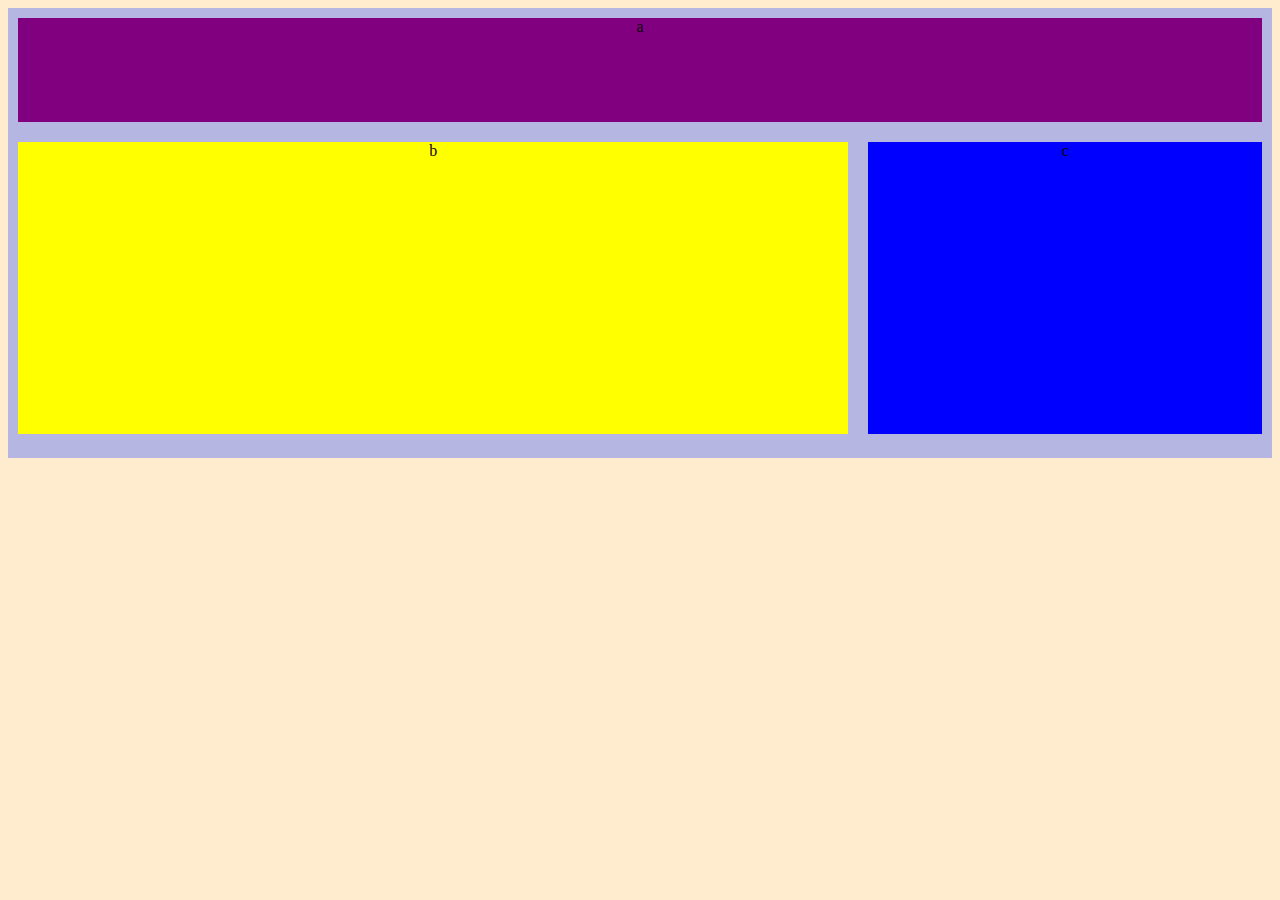
<file: medial-queries1/index.html>
<!DOCTYPE html>
<html lang="en" dir="ltr">
  <head>
    <meta charset="utf-8">
    <title>Media Queries 1</title>
    <link rel="stylesheet" href="./main.css">
  </head>
  <body>
    <div class="container">
      <div class="a">a</div>
      <div class="b">b</div>
      <div class="c">c</div>
    </div>
  </body>
</html>
</file>
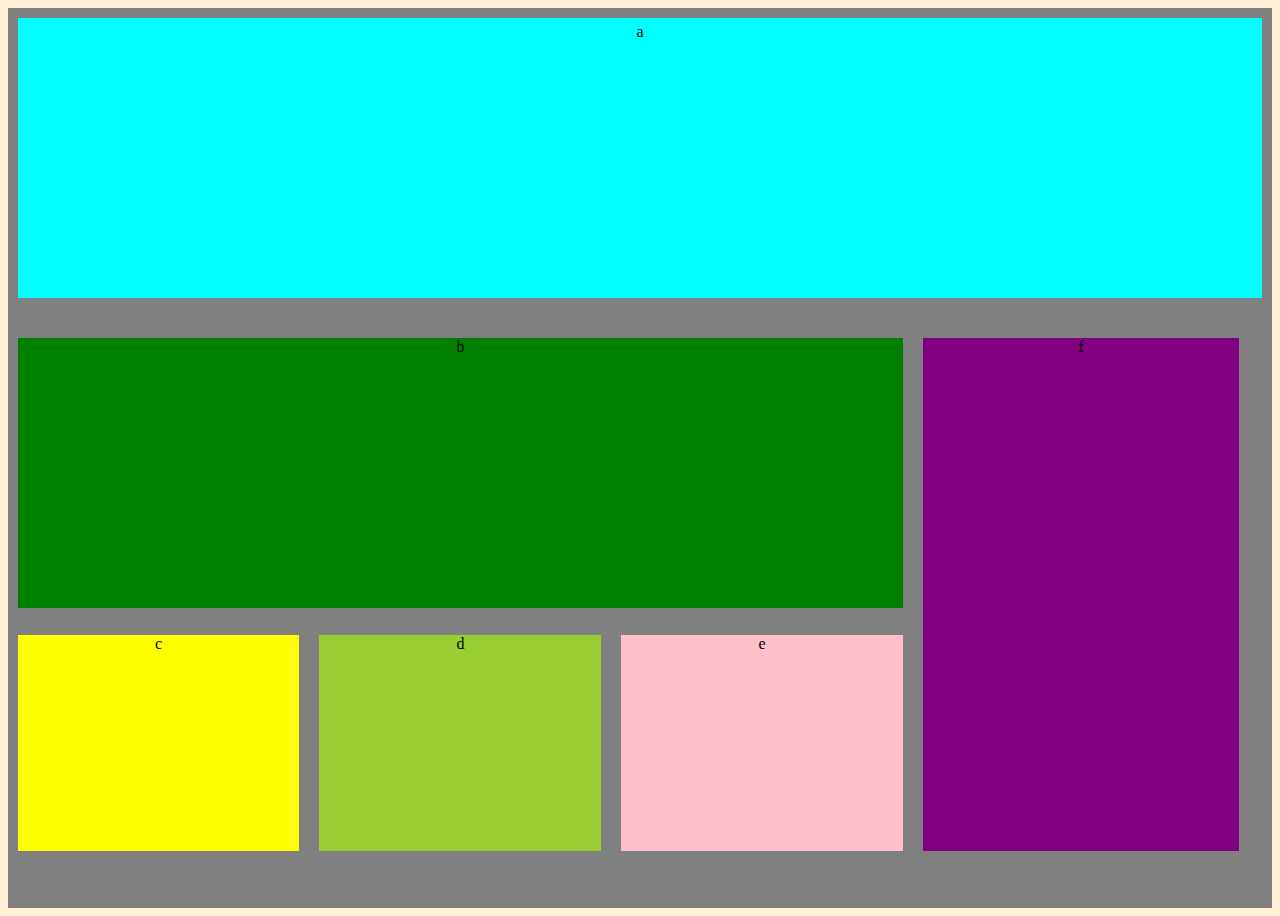
<file: medial-queries2/index.html>
<!DOCTYPE html>
<html lang="en" dir="ltr">
  <head>
    <meta charset="utf-8">
    <title>Media Queries 2</title>
    <link rel="stylesheet" href="main.css">
  </head>
  <body>
    <div class="container">
      <div class="a">a</div>
      <div class="secondcontainer">
        <div class="b">b</div>
        <div class="c">c</div>
        <div class="d">d</div>
        <div class="e">e</div>
      </div>
      <div class="f">f</div>
    </div>
  </body>
</html>
</file>
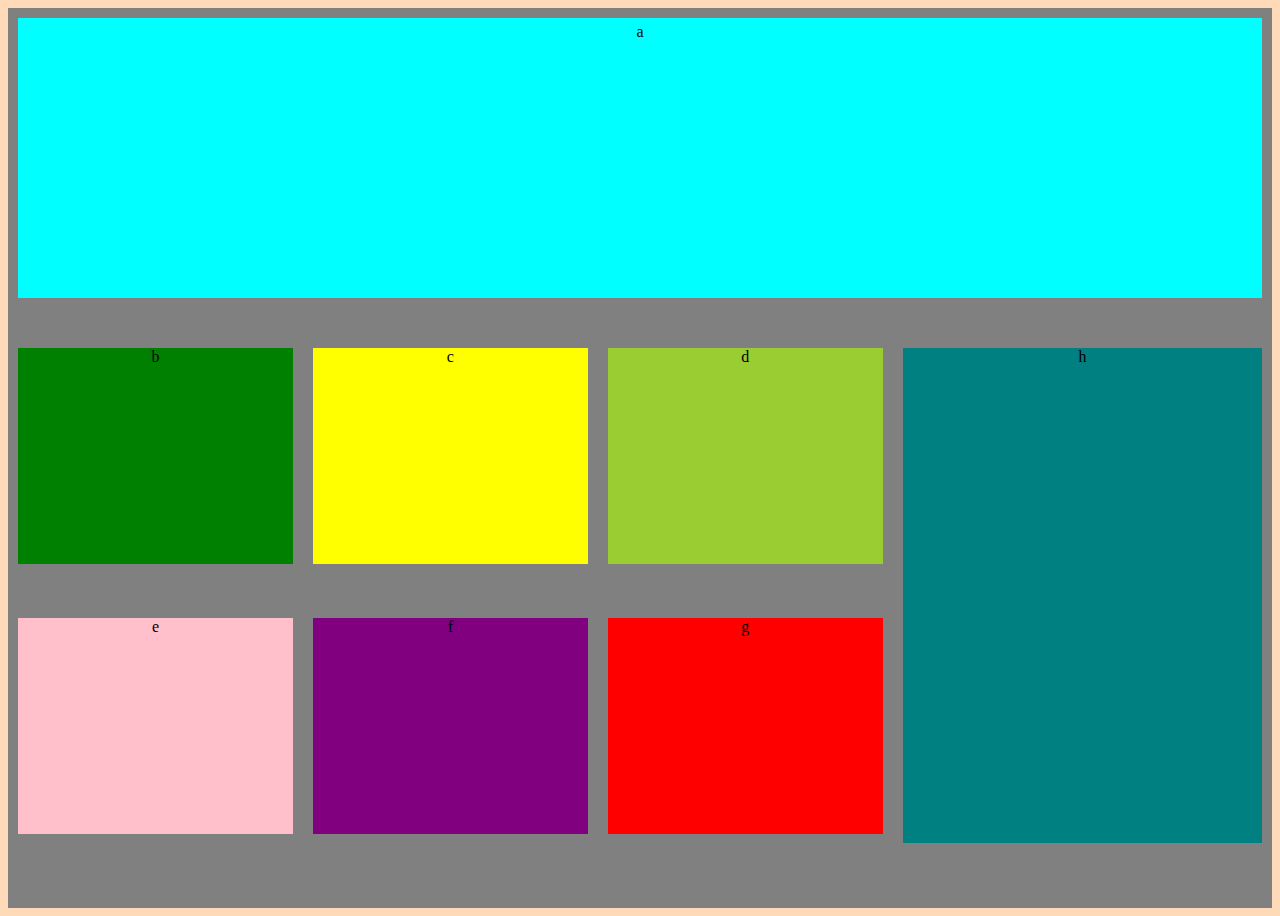
<file: medial-queries3/index.html>
<!DOCTYPE html>
<html lang="en" dir="ltr">
  <head>
    <meta charset="utf-8">
    <title>Media Queries 3</title>
    <link rel="stylesheet" href="main.css">
  </head>
  <body>
    <div class="container">
      <div class="a">a</div>
      <div class="secondcontainer">
        <div class="b">b</div>
        <div class="c">c</div>
        <div class="d">d</div>
        <div class="e">e</div>
        <div class="f">f</div>
        <div class="g">g</div>
      </div>
      <div class="h">h</div>
    </div>
  </body>
</html>
</file>
<file: medial-queries1/main.css>
body {
  background: blanchedalmond;
}

.container {
  height: 100vh;
  background: rgb(182, 182, 227);
  color: rgb(14, 1, 13);
  font: 2em;
  text-align: center;
  display: flex;
  flex-direction: column;
}

.a {
  background: purple;
  flex-grow: 1;
  margin: 10px;
}

.b {
  background: yellow;
  flex-grow: 5;
  margin: 10px;
}
.c {
  background: blue;
  flex-grow: 1;
  margin: 10px;
}

@media (min-width: 600px) {
  .container {
      flex-direction: row;
      flex-wrap: wrap;
      max-height: 50vh;
  }

  .a{
      width: 100%;
      min-height: 20%;
      margin: 10px;

  }

  .b {
      width: 60%;
      margin: 10px;
      height: 65%;
  }

  .c {
    width: 30%;
    margin: 10px;
    height: 65%;
  }

}
</file>
<file: medial-queries2/main.css>
body {
  background: papayawhip;
}

.container {
  height: 100vh;
  background: grey;
  display: flex;
  flex-direction: column;
  text-align: center;
  justify-content: space-around;
}

.secondcontainer {
  display: flex;
  height: 60%;
  margin: 0 10px 0 10px;
  flex-wrap: wrap;
}
.a {
  background: cyan;
  flex-grow: 2;
  margin: 10px;
  height: 10%;
  align-items: center;
}

.b {
  background: green;
  flex-grow: 3;
  height: 70%;
  width: 100%;
}

.c {
  background: yellow;
  flex-grow: 1;
  margin: 10px;
  margin-left: 0px;
  height: 27%;
}

.d {
  background: yellowgreen;
  flex-grow: 1;
  margin: 10px;
  height: 27%;
}

.e {
  background: pink;
  flex-grow: 1;
  margin: 10px;
  margin-right: 0;
  height: 27%;
}

.f {
  background: purple;
  flex-grow: 2;
  margin: 10px;
  height: 100px;
  
}

@media (min-width: 600px) {
  .container {
    flex-direction: row;
    flex-wrap: wrap;
    height: 100vh;
    justify-content: left;
  }

  .secondcontainer {
    width: 70%;
    height: 60%;
    flex-wrap: wrap;
  }

  .a {
    width: 100%;
    height: 30%;
    padding: 5px;
  }

  .b {
    width: 100%;
    margin-left: 0px;
    height: 50%;
  }

  .c {
    height: 40%;
  }

  .d {
    height: 40%;
  }

  .e {
    height: 40%;
  }

  .f {
    height: 57%;
    max-width: 25%;
    margin-top: 0px;
  }
}
</file>
<file: medial-queries3/main.css>
body {
  background: peachpuff;
}

.container {
  height: 100vh;
  background: grey;
  display: flex;
  flex-direction: column;
  text-align: center;
  justify-content: space-around;
}

.secondcontainer {
  display: flex;
  height: 40%;
  flex-wrap: wrap;
  width: 100%
}
.a {
  background: cyan;
  flex-grow: 2;
  margin: 10px;
  height: 10%;
  align-items: center;
  max-height: 40%
}

.b, .c, .d, .e, .f, .g {
  background: green;
  flex-grow: 1;
  height: 30%;
  width: 28%;
  margin: 10px;
}
.b {
  background: green;
}

.c {
  background: yellow;
}

.d {
  background: yellowgreen;
}

.e {
  background: pink;
}

.f {
  background: purple;
}

.g {
  background: red;
}

.h {
  background-color: teal;
  flex-grow: 2;
  margin: 10px;
  height: 40%
}
@media (min-width: 600px) {
  .container {
    flex-direction: row;
    flex-wrap: wrap;
    height: 100vh;
    justify-content: left;
  }

  .secondcontainer {
    width: 70%;
    height: 60%;
    flex-wrap: wrap;
  }

  .a {
    width: 100%;
    height: 30%;
    padding: 5px;
  }

  .b {
    height: 40%;
  }

  .c {
    height: 40%;
  }

  .d {
    height: 40%;
  }

  .e {
    height: 40%;
  }

  .f {
    height: 40%;
  }
  .g {
    height: 40%
  }

  .h {
    margin: 10px 10px 0px 10px;
    max-height: 60%;
    height: 55%;
  }
}
</file>
